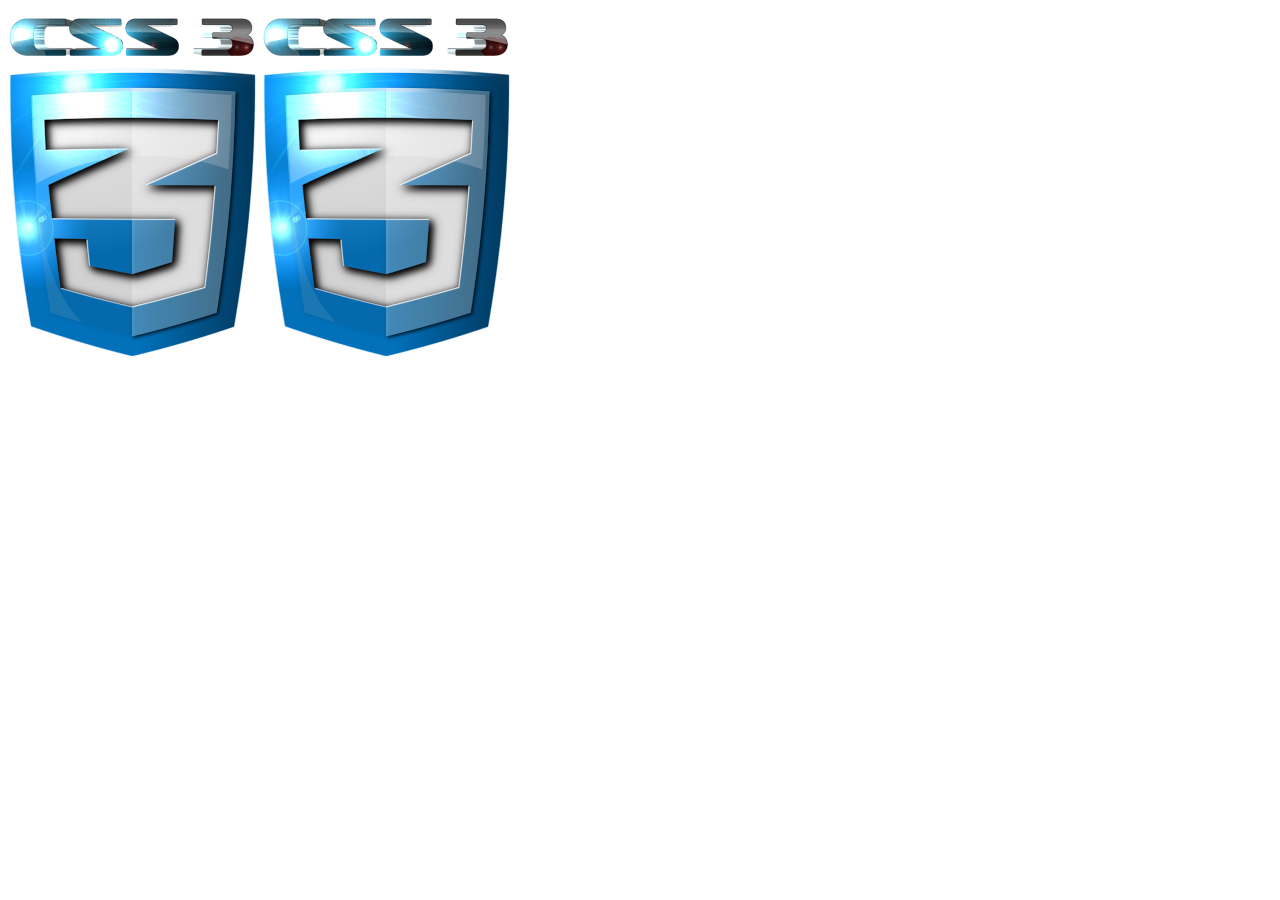
<file: areforço_modulo1/index.html>
<!DOCTYPE html>
<html lang="pt">
<head>
    <meta charset="UTF-8">
    <title>Título da página</title>
    <style>
        p {
            text-align: right;
        }
    </style>
</head>
<body>
    <div>
        <img src="css3-250.png" alt=""></img>
        <img src="css3-250.png" alt=""></img>
    </div>
</body>
</html>
</file>
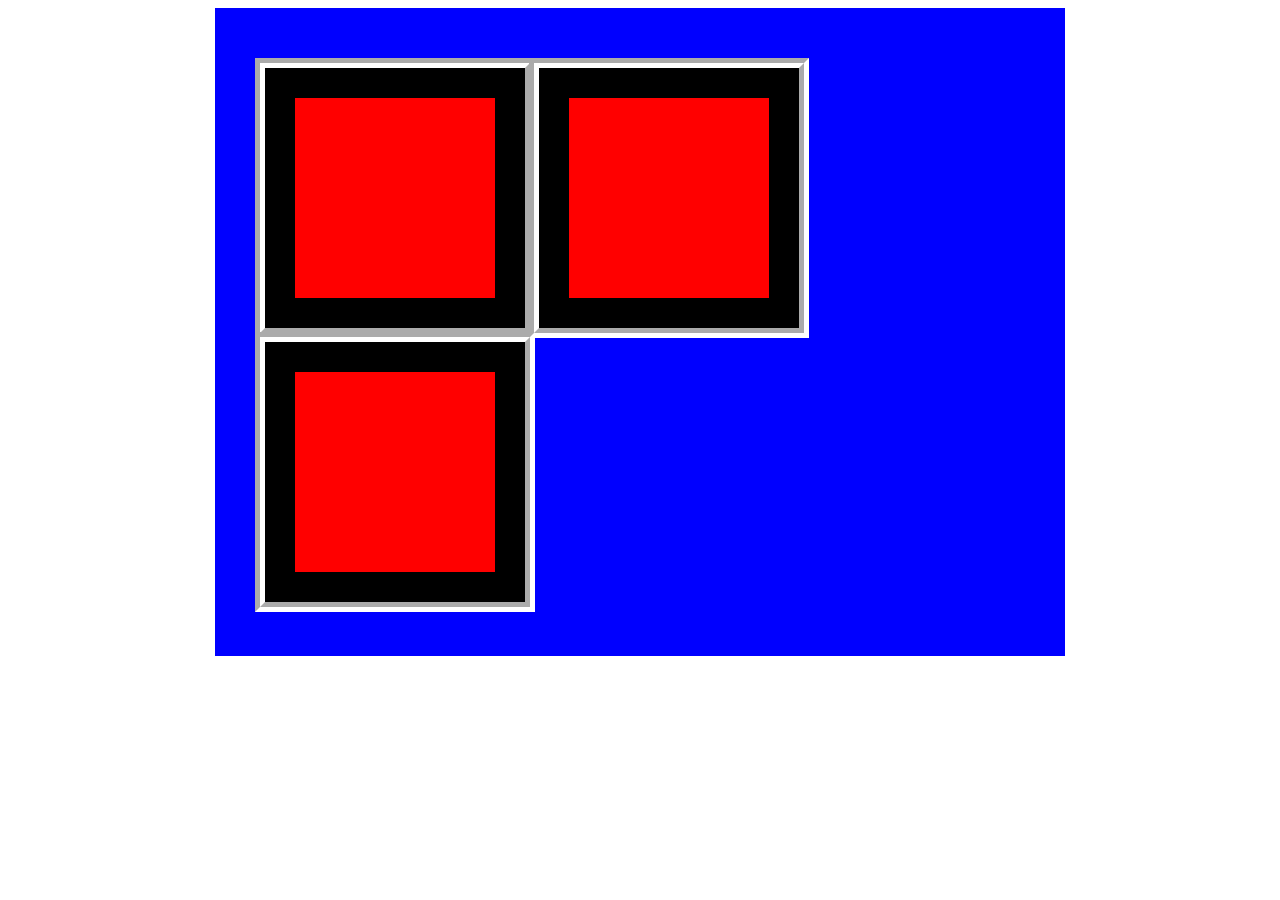
<file: areforço_modulo2/index.html>
<!DOCTYPE html>
<html lang="pt-br">
<head>
    <meta charset="UTF-8">
    <meta http-equiv="X-UA-Compatible" content="IE=edge">
    <meta name="viewport" content="width=device-width, initial-scale=1.0">
    <title>Document</title>
    <style>
        section {
            background-color: blue;
            width: 800px;
            margin: auto;
            padding: 50px 0px 50px 50px;
        }

        div {
            display: inline-block;
            width: 200px;
            height: 200px;
            background-color: red;
            border: 30px solid black;
            outline: 10px groove white;
            margin-right: 10px;
            margin-top: 10px;
        }
    </style>
</head>
<body>
    <section>
        <div></div>
        <div></div>
        <div></div>
    </section>
</body>
</html>
</file>
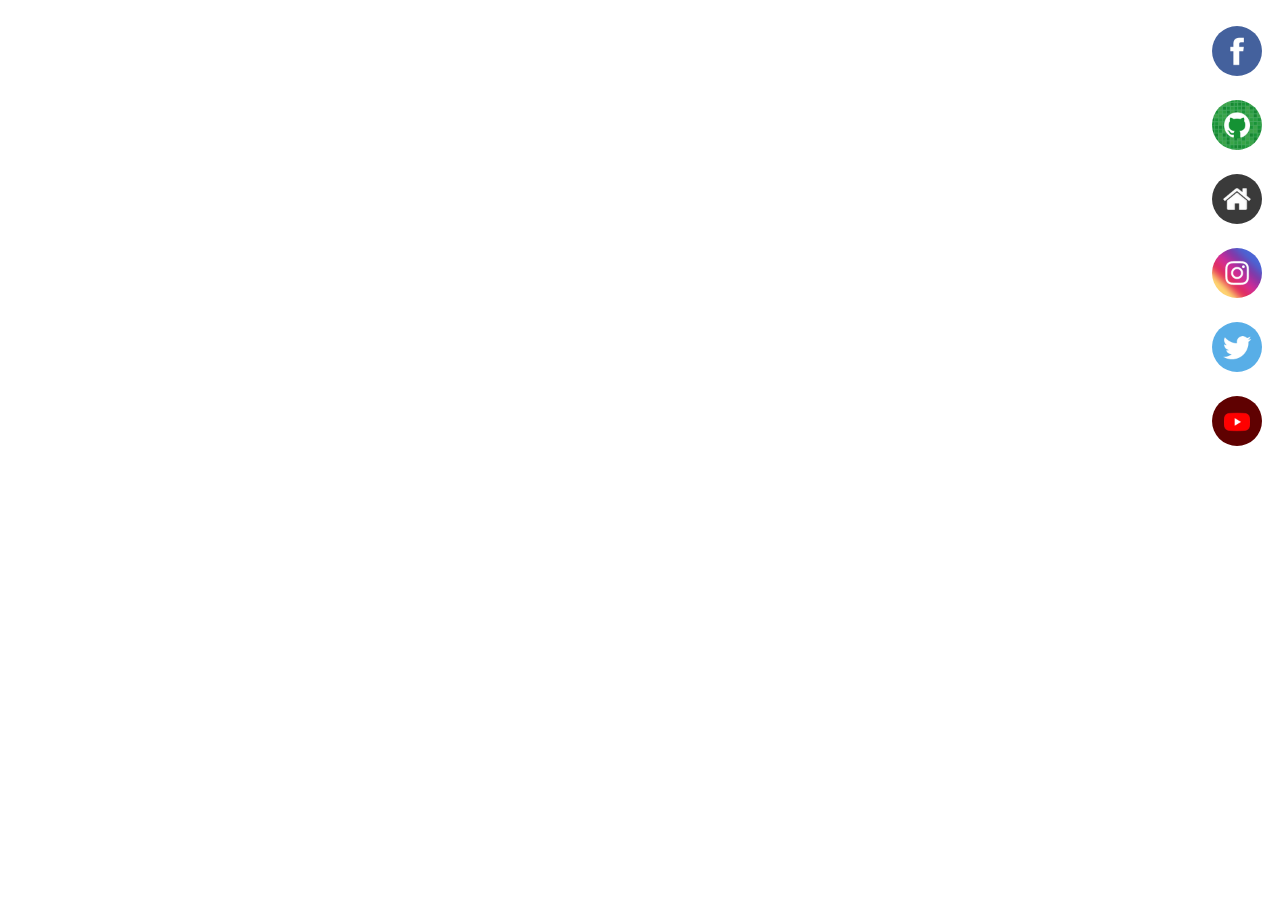
<file: areforço_modulo4/index.html>
<!DOCTYPE html>
<html lang="pt-br">
<head>
    <meta charset="UTF-8">
    <meta http-equiv="X-UA-Compatible" content="IE=edge">
    <meta name="viewport" content="width=device-width, initial-scale=1.0">
    <title>Botões com animação</title>
    <style>
        * {
            box-sizing: border-box;
        }

        ul {
            display: flex;
            flex-direction: column;
            align-items: flex-end;
        }

        li {
            list-style-type: none;
            padding: 10px;
        }
        
        img {
            width: 50px;
            border-radius: 50%;
        }

        img:hover {
            border: 2px solid black;
            transform: translate(-10px, -10px);
            transition: transform .5s, border 1s;
        }
    </style>
</head>
<body>
    <ul>
        <li><a href="#"><img src="imagens/logo-facebook.jpg" alt=""></a></li>
        <li><a href="#"><img src="imagens/logo-github.jpg" alt=""></a></li>
        <li><a href="#"><img src="imagens/logo-home.jpg" alt=""></a></li>
        <li><a href="#"><img src="imagens/logo-instagram.jpg" alt=""></a></li>
        <li><a href="#"><img src="imagens/logo-twitter.jpg" alt=""></a></li>
        <li><a href="#"><img src="imagens/logo-youtube.jpg" alt=""></a></li>
    </ul>
</body>
</html>
</file>
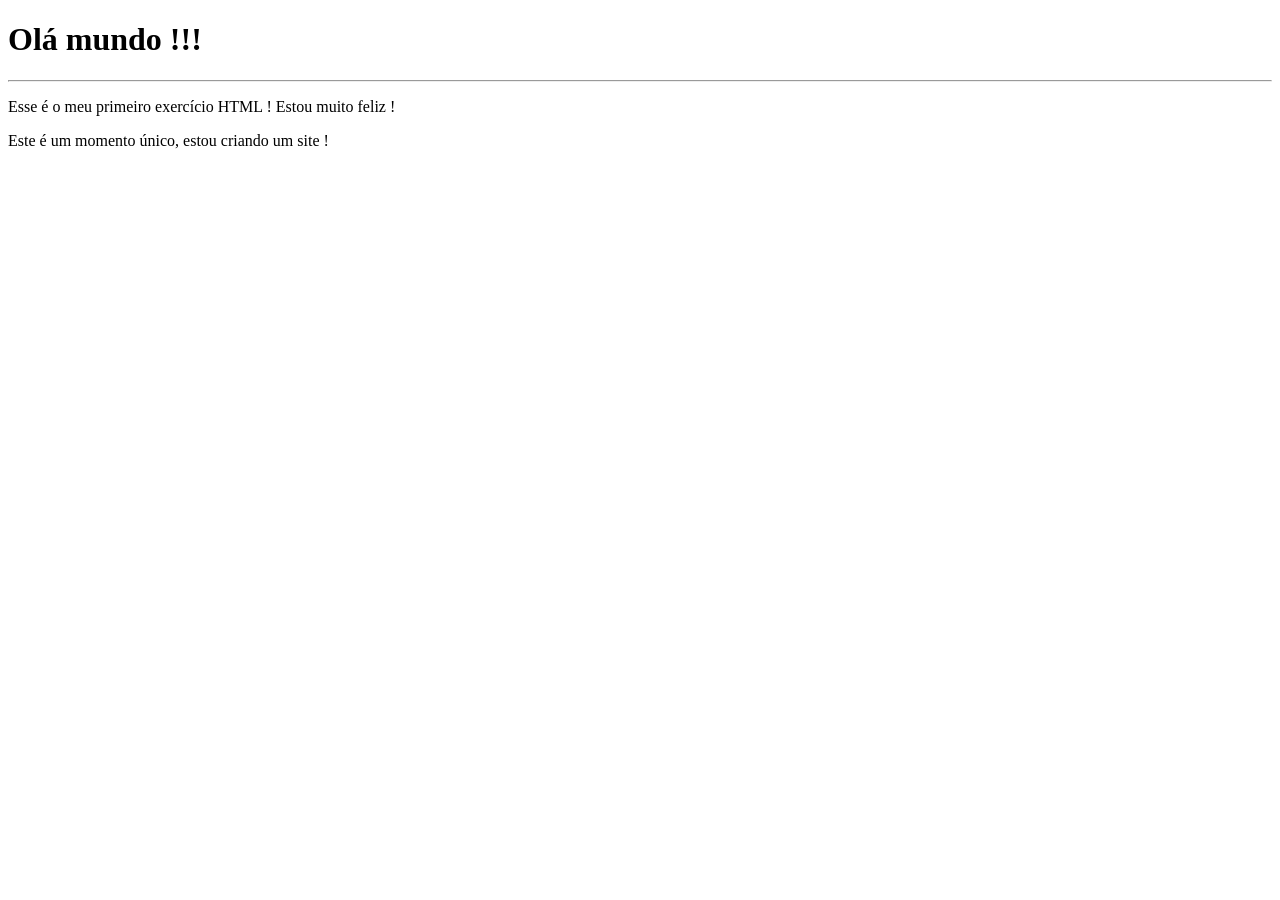
<file: zzex001/index.html>
<!DOCTYPE html>
<html lang="pt-br">
<head>
    <meta charset="UTF-8">
    <meta http-equiv="X-UA-Compatible" content="IE=edge">
    <meta name="viewport" content="width=device-width, initial-scale=1.0">
    <title>Meu primeiro código</title>
</head>
<body>
    <h1>Olá mundo !!!</h1>
    <hr>

    <p>Esse é o meu primeiro exercício HTML ! Estou muito feliz !</p>

    <p>Este é um momento único, estou criando um site !</p>
</body>
</html>
</file>
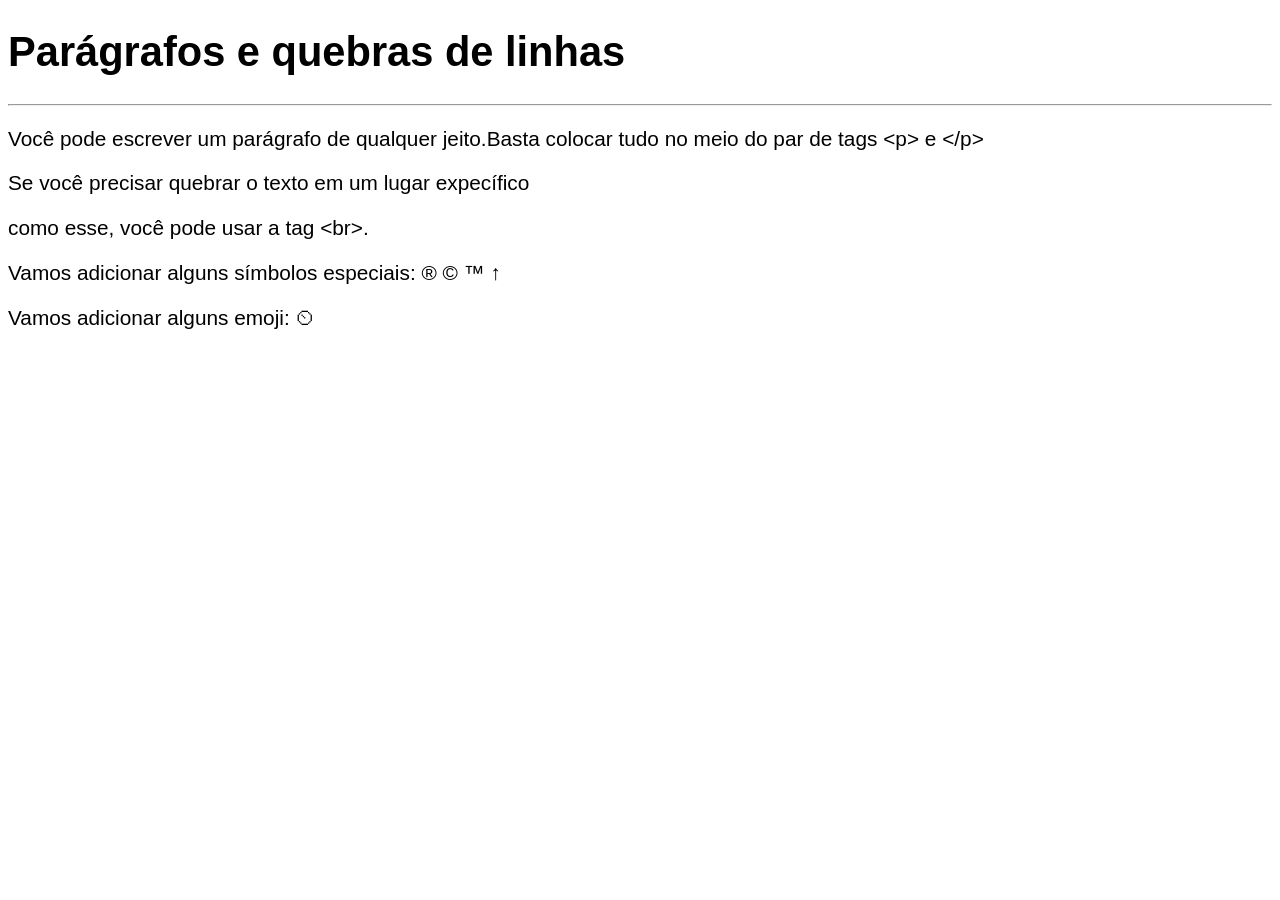
<file: zzex002/index.html>
<!DOCTYPE html>
<html lang="pt-br">
<head>
    <meta charset="UTF-8">
    <meta http-equiv="X-UA-Compatible" content="IE=edge">
    <meta name="viewport" content="width=device-width, initial-scale=1.0">
    <title>Document</title>
    <style>
        body {
            font: normal 1.3em arial, Helvetica, sans-serif;
        }
    </style>
</head>
<body>
    <h1>Parágrafos e quebras de linhas</h1>
    <hr>

    <p>Você pode escrever um parágrafo de qualquer jeito.Basta colocar tudo no meio do par de tags &lt;p&gt; e &lt;/p&gt;</p>

    <p>Se você precisar quebrar o texto em um lugar expecífico</p>
    como esse, você pode usar a tag &lt;br&gt;.

    <p>Vamos adicionar alguns símbolos especiais:
        &reg;
        &copy;
        &trade;
        &uparrow;
    </p>
    <p>Vamos adicionar alguns emoji:
        &#x23F2;
        &#xFE0F;
    </p>
</body>
</html>
</file>
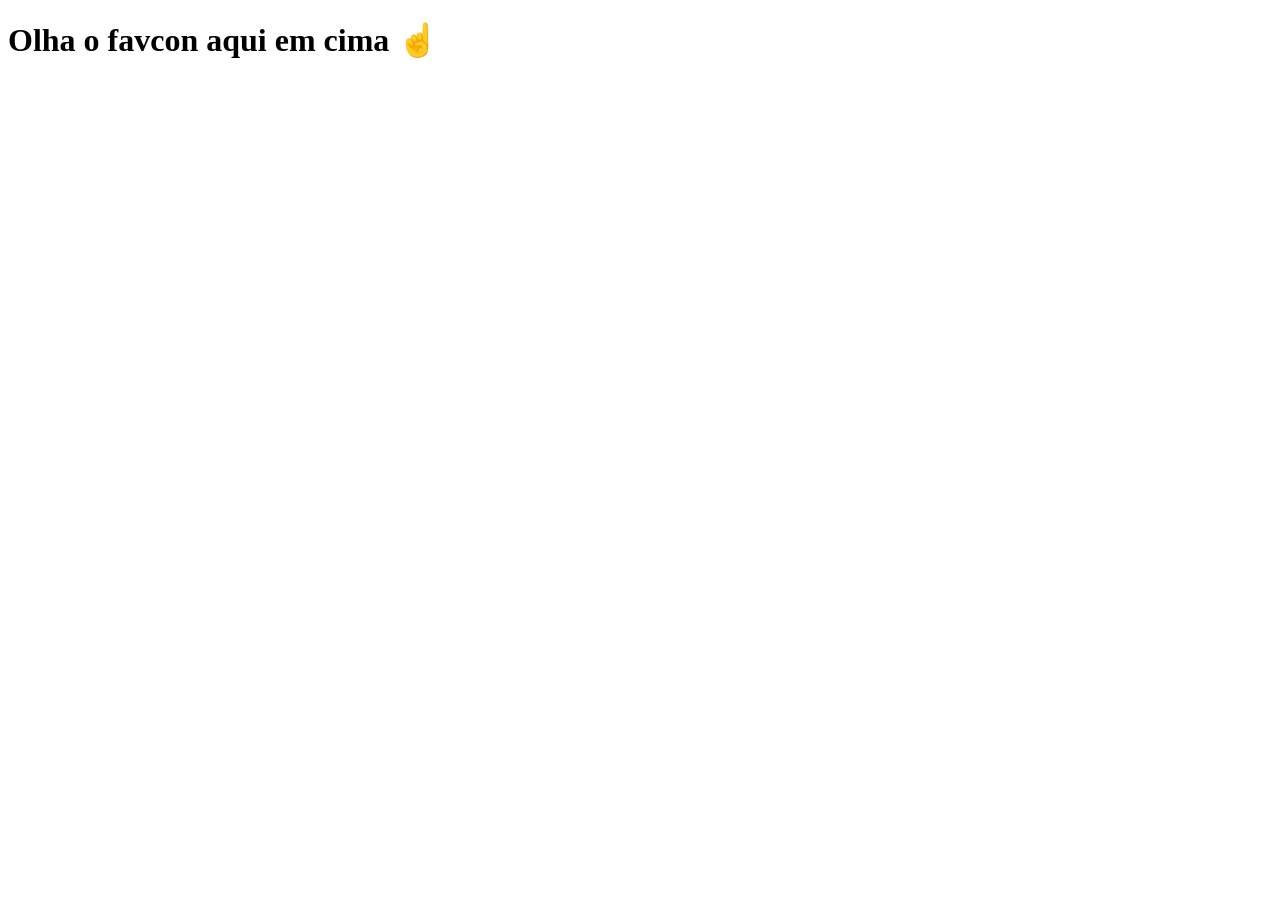
<file: zzex004/index.html>
<!DOCTYPE html>
<html lang="pt-br">
<head>
    <meta charset="UTF-8">
    <meta http-equiv="X-UA-Compatible" content="IE=edge">
    <meta name="viewport" content="width=device-width, initial-scale=1.0">
    <title>Favcon</title>
    <link rel="shortcut icon" href="favicon-cusoemvideo.ico" type="image/x-icon">
</head>
<body>
    <h1>Olha o favcon aqui em cima ☝️</h1>
</body>
</html>
</file>
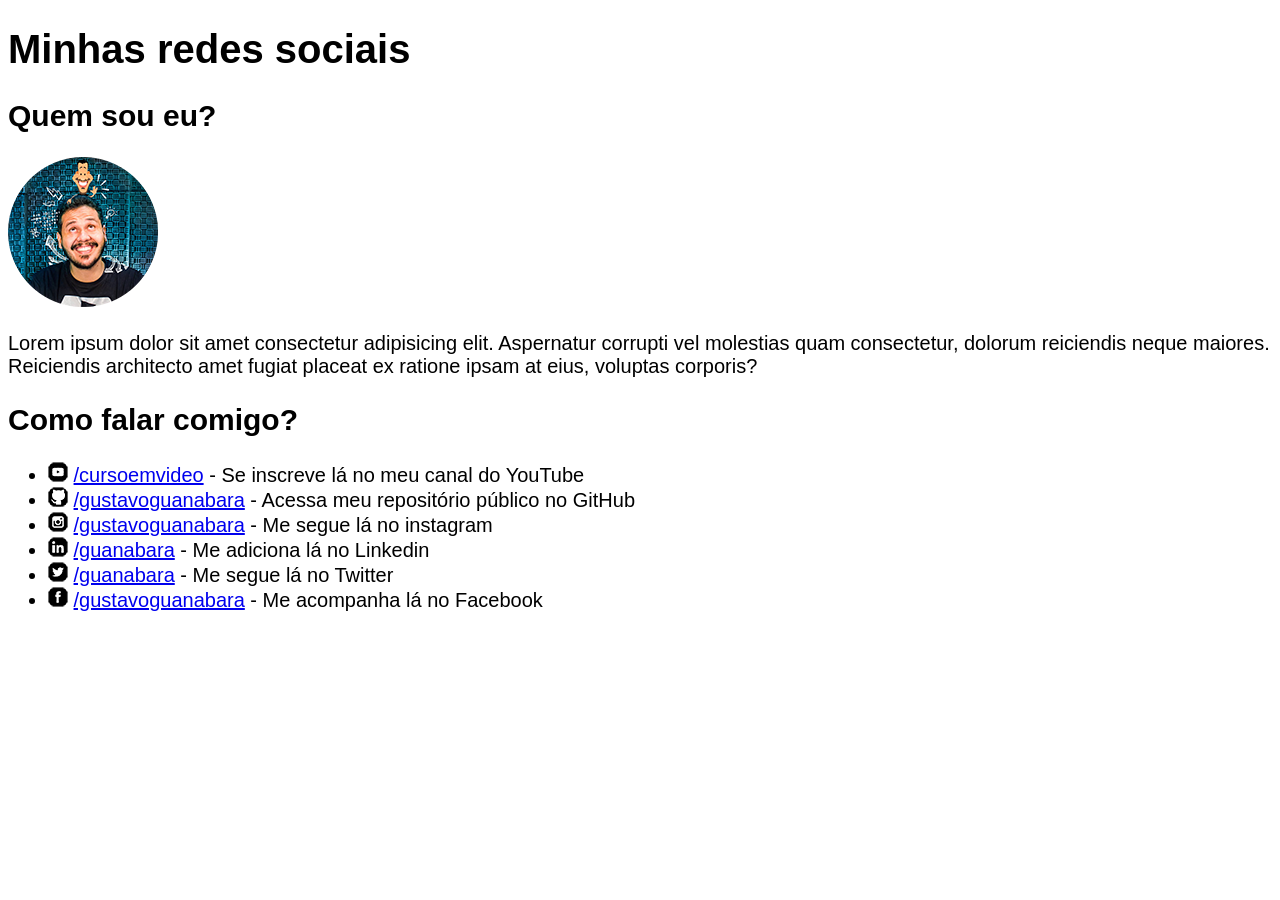
<file: zzex005/index.html>
<!DOCTYPE html>
<html lang="pt-br">
<head>
    <meta charset="UTF-8">
    <meta http-equiv="X-UA-Compatible" content="IE=edge">
    <meta name="viewport" content="width=device-width, initial-scale=1.0">
    <title>Social</title>
    <style>
        body {
            font: normal 20px arial;
        }
    </style>
</head>
<body>
    <h1>Minhas redes sociais</h1>
    <h2>Quem sou eu?</h2>

    <img src="foto-perfil-guanabara.png" alt="Minha foto de perfil">

    <p>Lorem ipsum dolor sit amet consectetur adipisicing elit. Aspernatur corrupti vel molestias quam consectetur, dolorum reiciendis neque maiores. Reiciendis architecto amet fugiat placeat ex ratione ipsam at eius, voluptas corporis?</p>

    <h2>Como falar comigo?</h2>

    <ul>
        <li>
            <img src="icone-youtube.png" alt="">
            <a href="#">/cursoemvideo</a>
            - Se inscreve lá no meu canal do YouTube
        </li>
        <li>
            <img src="icone-github.png" alt="">
            <a href="#">/gustavoguanabara</a> 
            - Acessa meu repositório público no GitHub
        </li>
        <li>
            <img src="icone-instagram.png" alt="">
            <a href="#">/gustavoguanabara</a> 
            - Me segue lá no instagram
        </li>
        <li>
            <img src="icone-linkedin.png" alt="">
            <a href="#">/guanabara</a> 
            - Me adiciona lá no Linkedin
        </li>
        <li>
            <img src="icone-twitter.png" alt="">
            <a href="#">/guanabara</a> 
            - Me segue lá no Twitter

        </li>
        <li>
            <img src="icone-facebook.png" alt="">
            <a href="#">/gustavoguanabara</a> 
            - Me acompanha lá no Facebook
        </li>
    </ul>
</body>
</html>
</file>
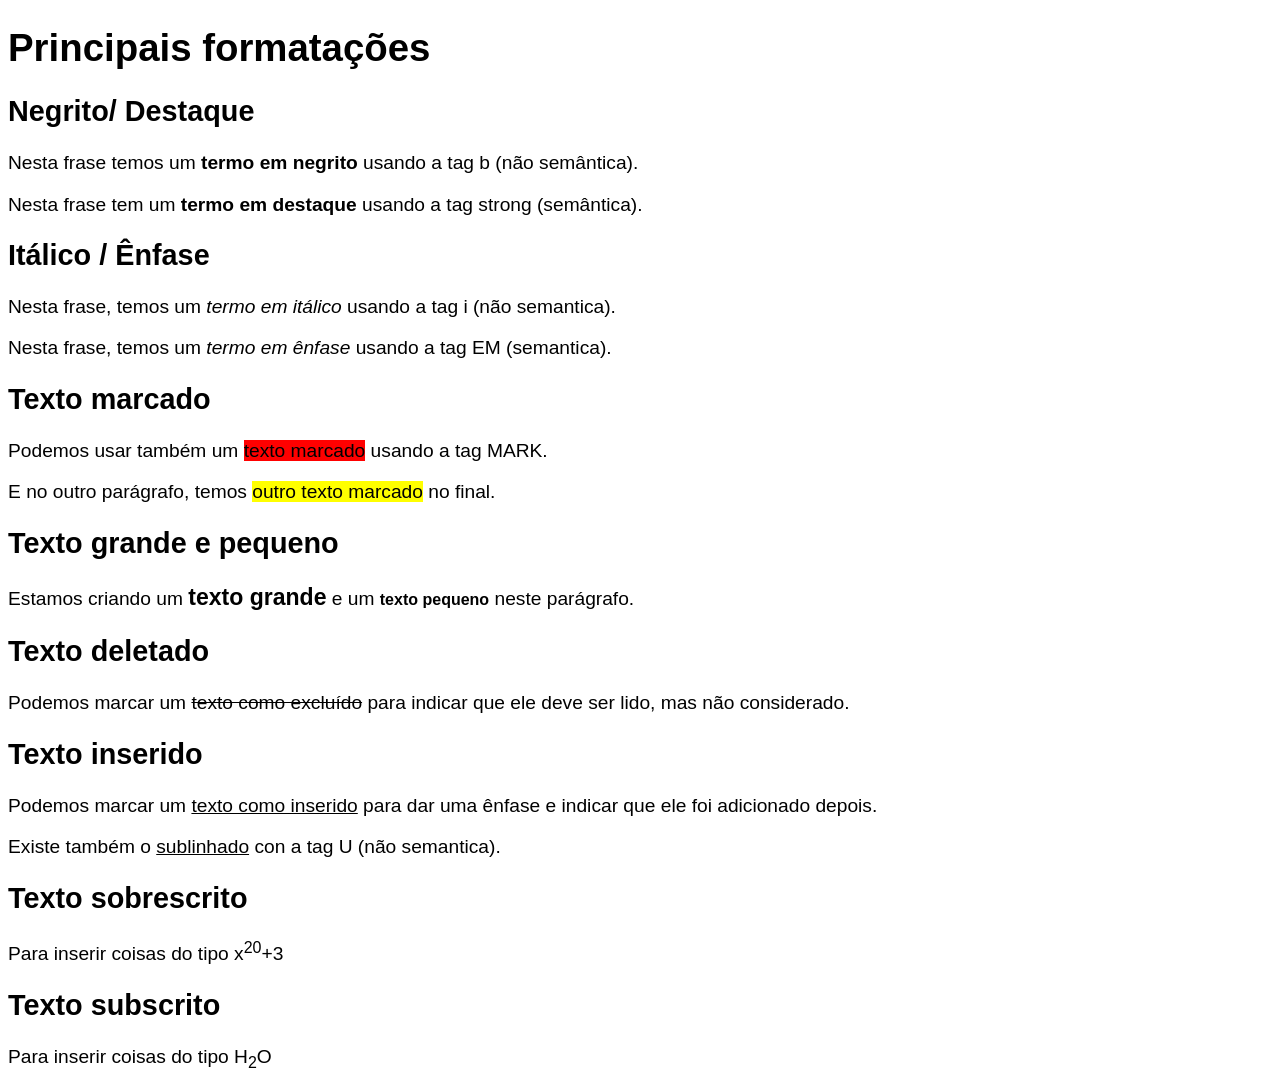
<file: zzex008/index.html>
<!DOCTYPE html>
<html lang="pt-bt">
<head>
    <meta charset="UTF-8">
    <meta http-equiv="X-UA-Compatible" content="IE=edge">
    <meta name="viewport" content="width=device-width, initial-scale=1.0">
    <title>Principais formatações</title>
    <style>
        body {
            font: normal 1.2em arial;
        }
    </style>
</head>
<body>
    
    <h1>Principais formatações</h1>
    

    <h2>Negrito/ Destaque</h2>

    <p>Nesta frase temos um <b>termo em negrito</b> usando a tag b (não semântica).</p>

    <p>Nesta frase tem um <strong>termo em destaque</strong> usando a tag strong (semântica).</p>

    <h2>Itálico / Ênfase</h2>

    <p>Nesta frase, temos um <i>termo em itálico</i> usando a tag i (não semantica).</p>

    <p>Nesta frase, temos um <em>termo em ênfase</em> usando a tag EM (semantica).</p>

    <h2>Texto marcado</h2>

    <p>Podemos usar também um <mark style="background-color: red;">texto marcado</mark> usando a tag MARK.</p>

    <p>E no outro parágrafo, temos <mark>outro texto marcado</mark> no final.</p>

    <h2>Texto grande e pequeno</h2>

    <p>Estamos criando um <strong><big>texto grande</big></strong> e um <strong><small>texto pequeno</small></strong> neste parágrafo.</p>

    <h2>Texto deletado</h2>

    <p>Podemos marcar um <del>texto como excluído</del> para indicar que ele deve ser lido, mas não considerado.</p>

    <h2>Texto inserido</h2>

    <p>Podemos marcar um <ins>texto como inserido</ins> para dar uma ênfase e indicar que ele foi adicionado depois.</p>

    <p>Existe também o <u>sublinhado</u> con a tag U (não semantica).</p>

    <h2>Texto sobrescrito</h2>

    <p>Para inserir coisas do tipo x<sup>20</sup>+3</p>

    <h2>Texto subscrito</h2>

    <p>Para inserir coisas do tipo H<sub>2</sub>O</p>
</body>
</html>
</file>
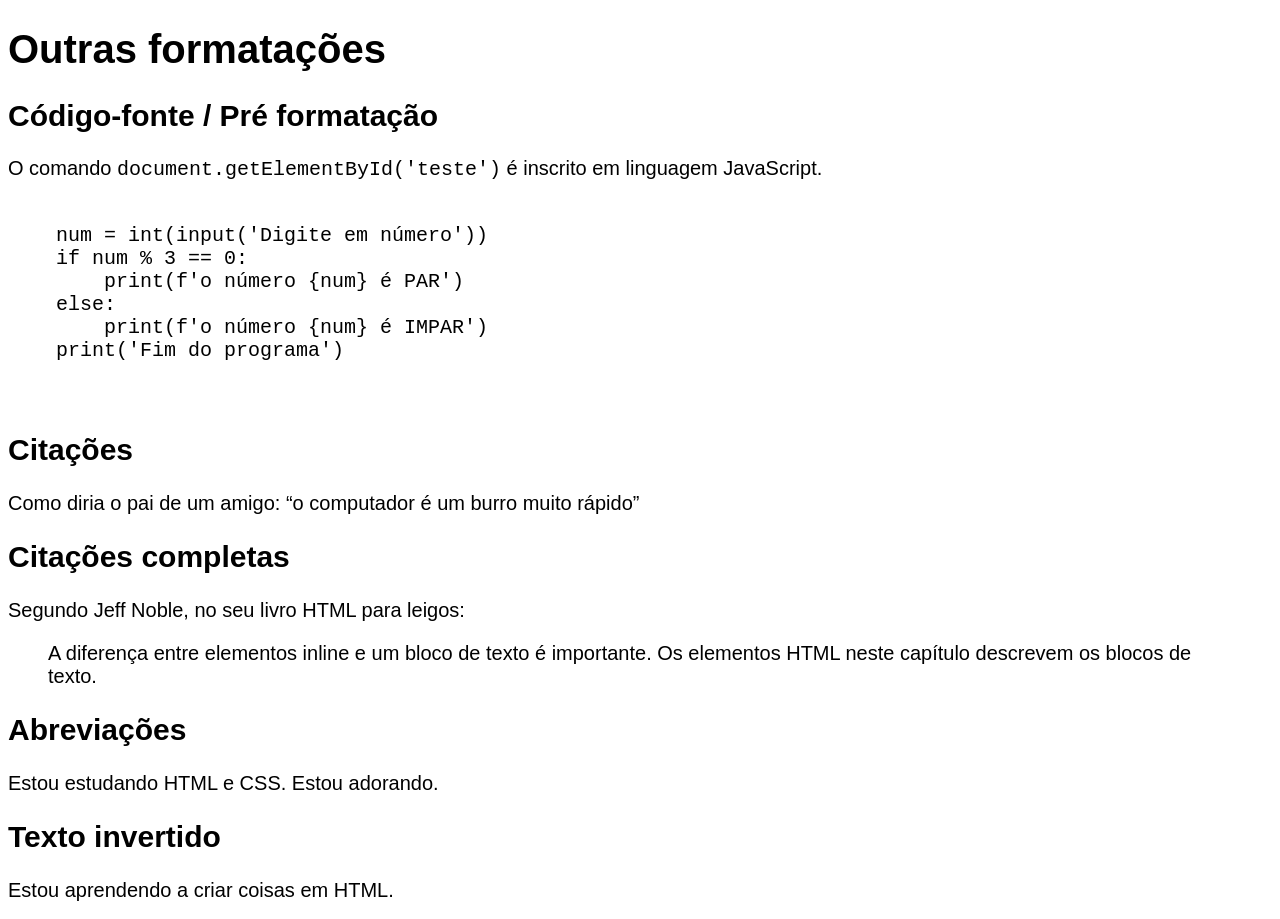
<file: zzex008b/index.html>
<!DOCTYPE html>
<html lang="pt-br">
<head>
    <meta charset="UTF-8">
    <meta http-equiv="X-UA-Compatible" content="IE=edge">
    <meta name="viewport" content="width=device-width, initial-scale=1.0">
    <title>Formatações</title>
    <style>
        body {
            font: normal 20px arial;
        }
    </style>
</head>
<body>
    <h1>Outras formatações</h1>

    <h2>Código-fonte / Pré formatação</h2>

    <p>O comando <code>document.getElementById('teste')</code> é inscrito em linguagem JavaScript.</p>

            
    <pre>
    <code>
    num = int(input('Digite em número'))
    if num % 3 == 0:
        print(f'o número {num} é PAR')
    else:
        print(f'o número {num} é IMPAR')
    print('Fim do programa')
    </code>
    </pre>
            
        
    <h2>Citações</h2>

    <p>Como diria o pai de um amigo: <q>o computador é um burro muito rápido</q></p>

    <h2>Citações completas</h2>

    <p>Segundo Jeff Noble, no seu livro HTML para leigos:</p>

    <blockquote cite="https://www.google.com.br/books/edition/HTML_XHTML_e_CSS_Para_Leigos/E8ZtDwAAQBAJ?hl=pt-BR&gbpv=1&dq=html+para&printsec=frontcover">
        <p>A diferença entre elementos inline e um bloco de texto é importante. Os elementos HTML neste capítulo descrevem os blocos de texto.</p>
    </blockquote>

    <h2>Abreviações</h2>

    <p>Estou estudando HTML e CSS. Estou adorando.</p>

    <h2>Texto invertido</h2>
    Estou aprendendo a criar coisas em HTML.
</body>
</html>
</file>
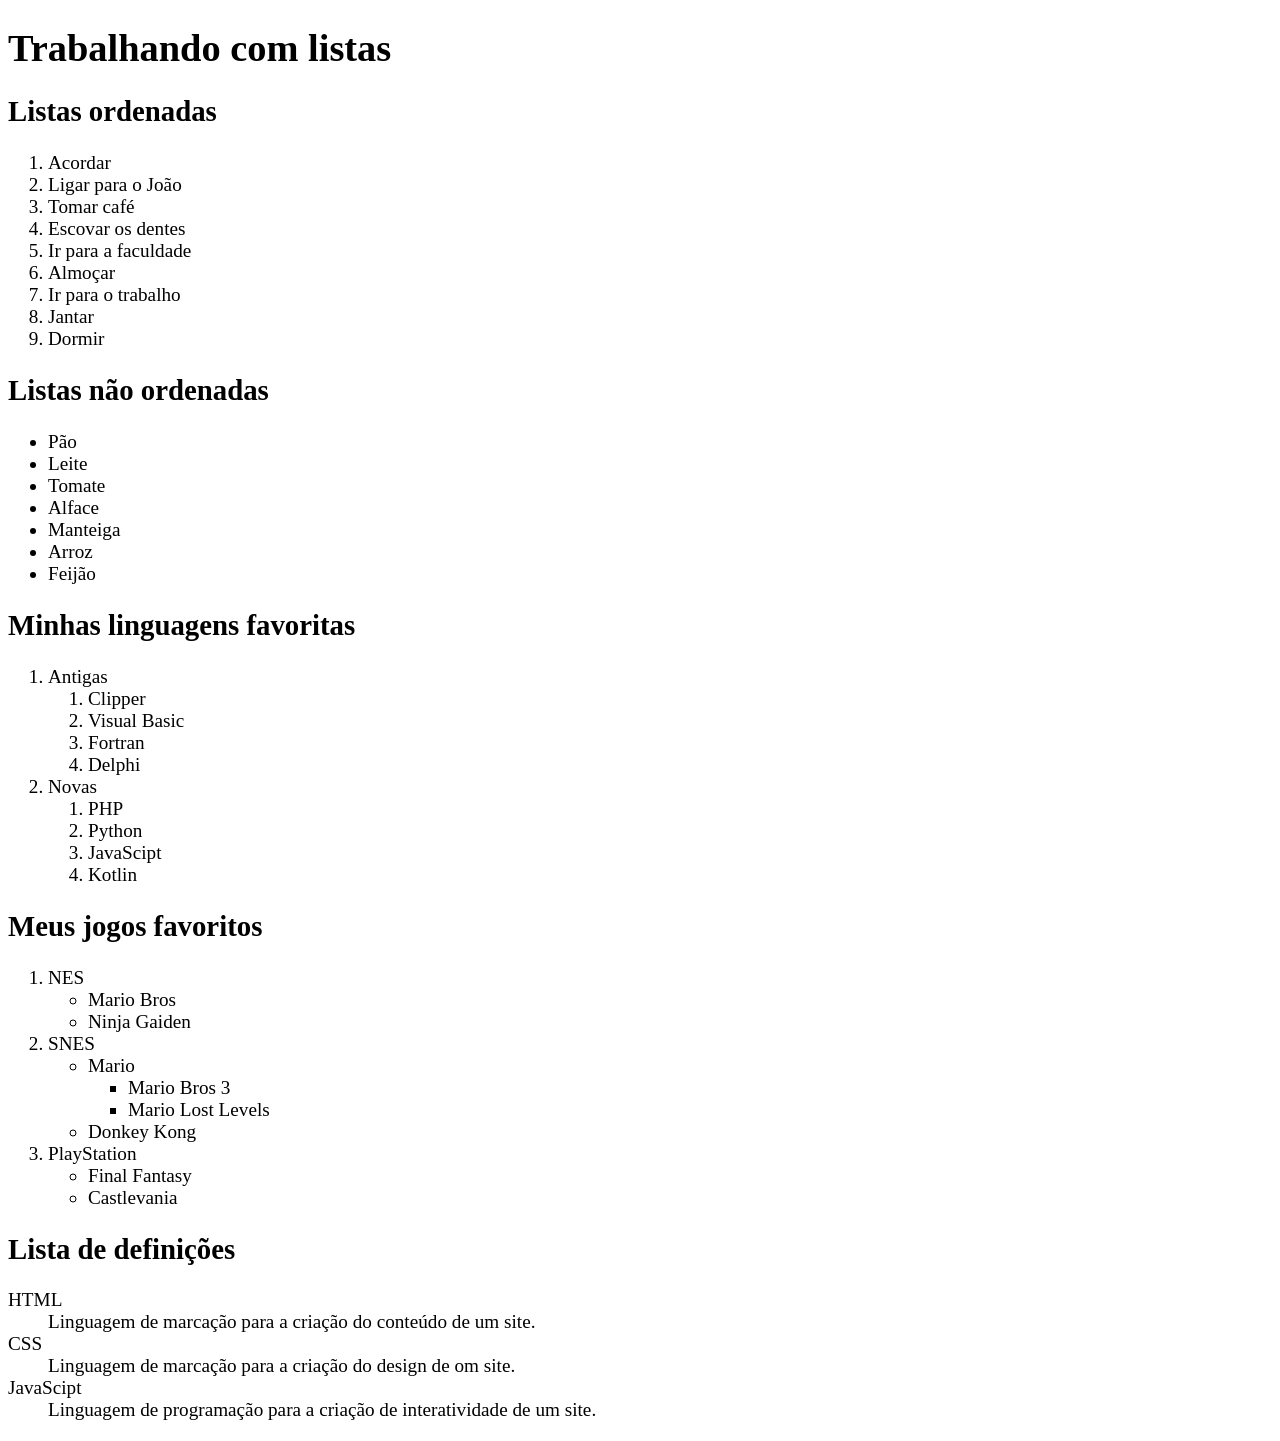
<file: zzex009/index.html>
<!DOCTYPE html>
<html lang="pt-br">
<head>
    <meta charset="UTF-8">
    <meta http-equiv="X-UA-Compatible" content="IE=edge">
    <meta name="viewport" content="width=device-width, initial-scale=1.0">
    <title>Document</title>
    <style>
        body {
            font: normal 1.2em arial helvetica verdana sans-serif;
        }
    </style>
</head>
<body>
    <h2>
        <h1>Trabalhando com listas</h1>
    </h2>

    <h2>Listas ordenadas</h2>

    <ol>
        <li>Acordar</li>
        <li>Ligar para o João</li>
        <li>Tomar café</li>
        <li>Escovar os dentes</li>
        <li>Ir para a faculdade</li>
        <li>Almoçar</li>
        <li>Ir para o trabalho</li>
        <li>Jantar</li>
        <li>Dormir</li>
    </ol>

    <h2>Listas não ordenadas</h2>

    <ul>
        <li>Pão</li>
        <li>Leite</li>
        <li>Tomate</li>
        <li>Alface</li>
        <li>Manteiga</li>
        <li>Arroz</li>
        <li>Feijão</li>
    </ul>

    <h2>Minhas linguagens favoritas</h2>

    <ol>
        <li>Antigas</li>
        <ol>
            <li>Clipper</li>
            <li>Visual Basic</li>
            <li>Fortran</li>
            <li>Delphi</li>
        </ol>

        <li>Novas</li>
        <ol>
            <li>PHP</li>
            <li>Python</li>
            <li>JavaScipt</li>
            <li>Kotlin</li>
        </ol>
    </ol>


    <h2>Meus jogos favoritos</h2>

    <ol>
        <li>NES</li>
        <ul>
            <li>Mario Bros</li>
            <li>Ninja Gaiden</li>
        </ul>

        <li>SNES</li>
        <ul>
            <li>Mario</li>
            <ul>
                <li>Mario Bros 3</li>
                <li>Mario Lost Levels</li>
            </ul>
            <li>Donkey Kong</li>
        </ul>
        <li>PlayStation</li>
            <ul>
                <li>Final Fantasy</li>
                <li>Castlevania</li>
            </ul>
    </ol>

    <h2>Lista de definições</h2>

    <dl>
        <dt>HTML</dt>
        <dd>Linguagem de marcação para a criação do conteúdo de um site.</dd>
        <dt>CSS</dt>
        <dd>Linguagem de marcação para a criação do design de om site.</dd>
        <dt>JavaScipt</dt>
        <dd>Linguagem de programação para a criação de interatividade de um site.</dd>
    </dl>
</body>
</html>
</file>
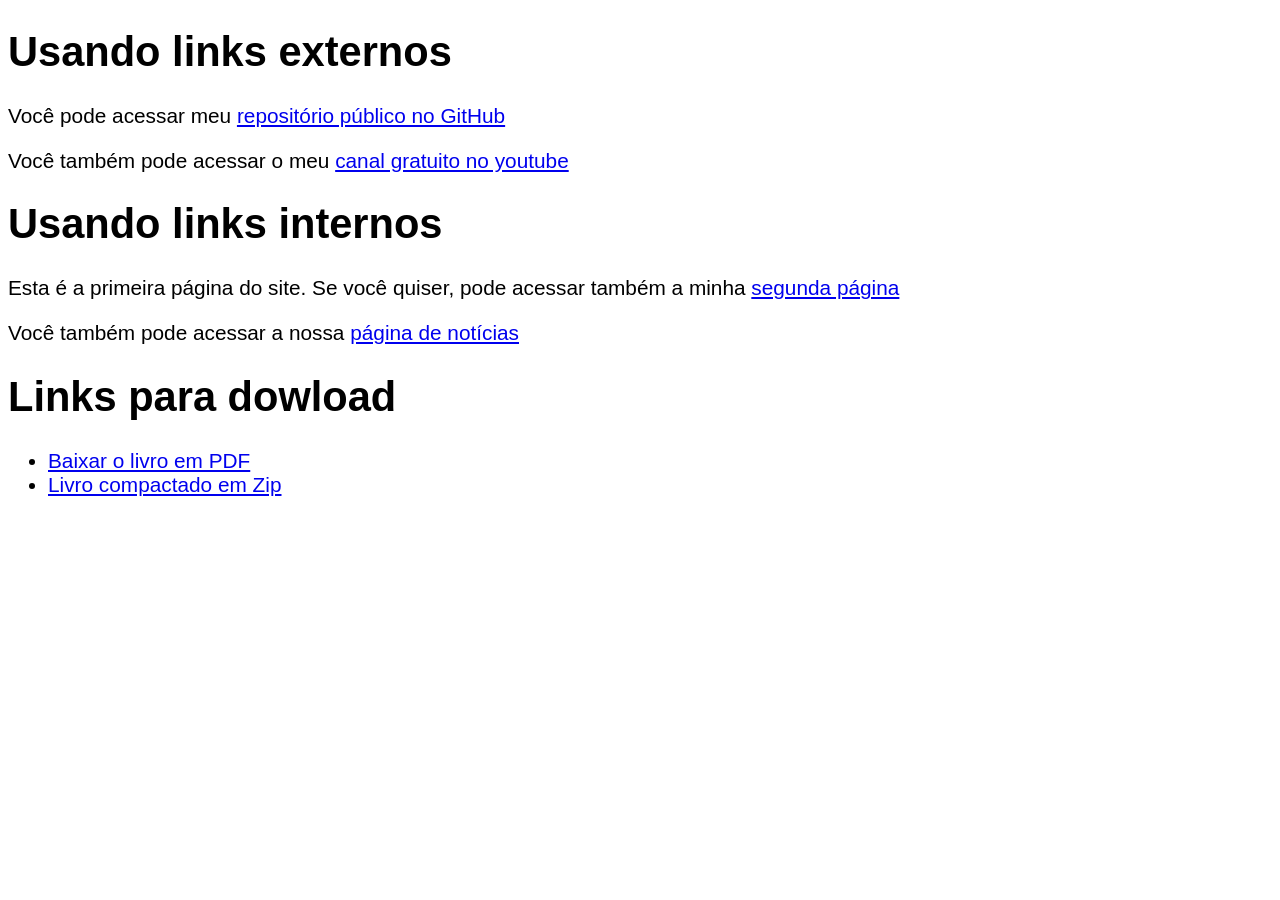
<file: zzex010/index.html>
<!DOCTYPE html>
<html lang="pt-br">
<head>
    <meta charset="UTF-8">
    <meta http-equiv="X-UA-Compatible" content="IE=edge">
    <meta name="viewport" content="width=device-width, initial-scale=1.0">
    <title>Document</title>
    <link rel="stylesheet" href="style.css">
</head>
<body>
    <h1>Usando links externos</h1>

    <p>Você pode acessar meu <a href="https://www.github.com/edivansilvajr" target="_blank">repositório público no GitHub</a></p>

    <p>Você também pode acessar o meu <a href="https://www.youtube.com/cursoemvideo" target="_blank">canal gratuito no youtube</a></p>

    <h1>Usando links internos</h1>

    <p>Esta é a primeira página do site. Se você quiser, pode acessar também a minha <a href="pag002.html" target="_self" rel="next">segunda página</a></p>

    <p>Você também pode acessar a nossa <a href="pag003.html">página de notícias</a></p>

    <h1>Links para dowload</h1>

    <ul>
        <li><a href="livro/meulivro.pdf" download="cursoemvideo" type="application/pdf">Baixar o livro em PDF</a></li>
        <li><a href="livro/meulivro.zip" download="cv-apostila" type="	application/zip">Livro compactado em Zip</a></li>
    </ul>
</body>
</html>
</file>
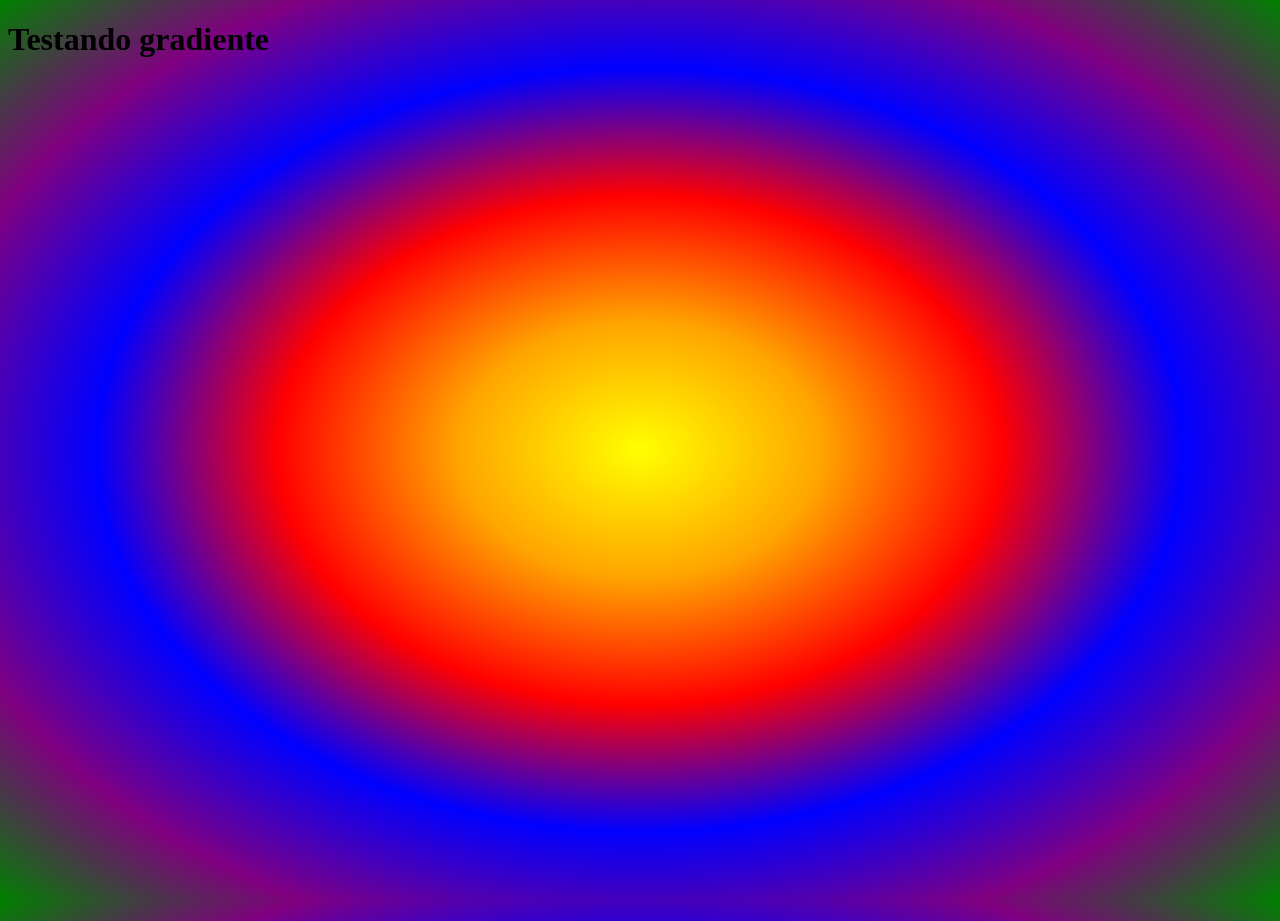
<file: zzex016/index.html>
<!DOCTYPE html>
<html lang="pt">
<head>
    <meta charset="UTF-8">
    <meta http-equiv="X-UA-Compatible" content="IE=edge">
    <meta name="viewport" content="width=device-width, initial-scale=1.0">
    <title>Título da página</title>
    <style>
        * {
            height: 100%;
        }
       body {
           
           background-image: radial-gradient(yellow, orange, red, blue, purple, Green);
       }
    </style>
</head>
<body>
    <h1>Testando  gradiente</h1>
</body>
</html>
</file>
<file: zzex010/style.css>
@charset "UTF-8";

body {
    font: normal 1.3em arial;
}
</file>
